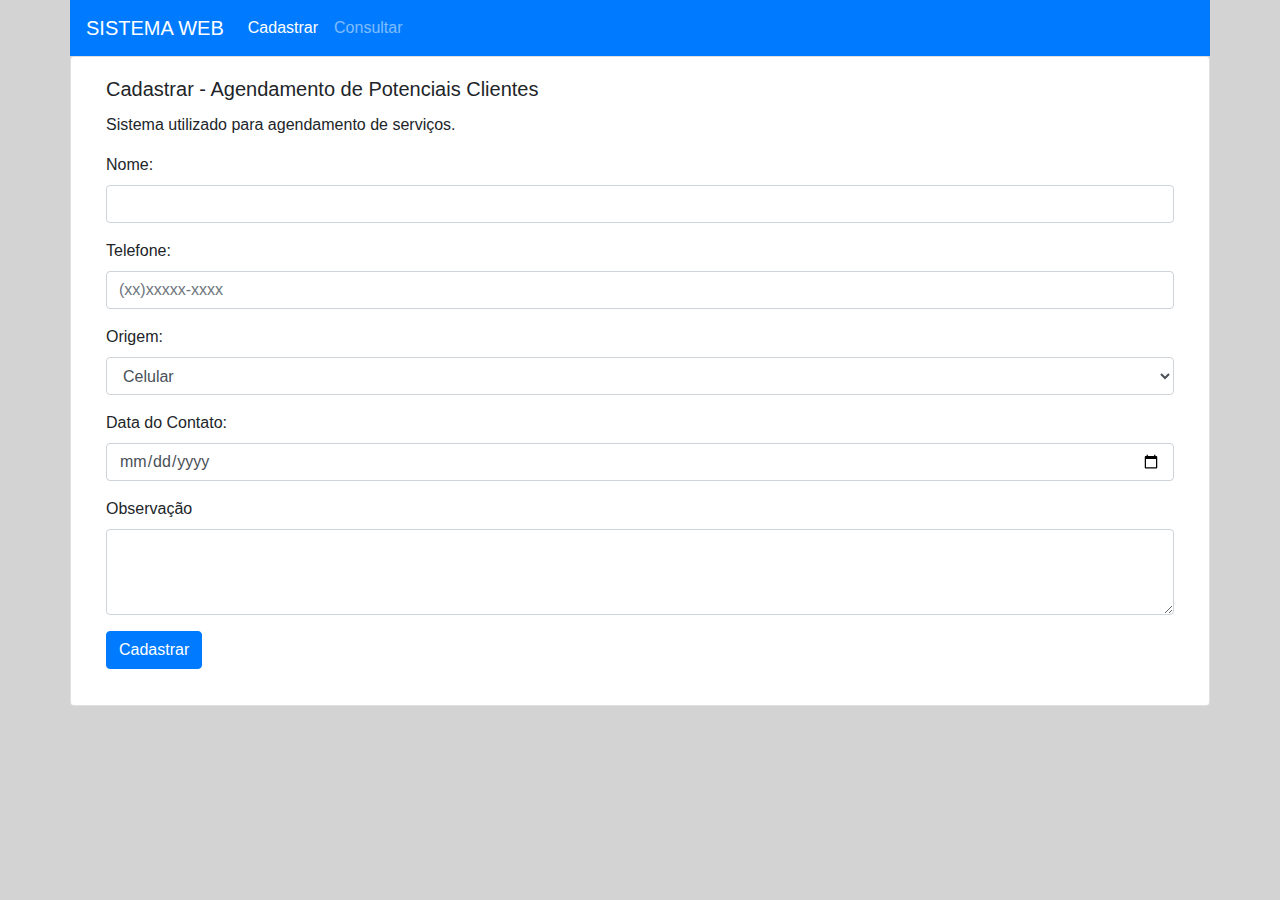
<file: index.html>
<!DOCTYPE html>
<html lang="pt-br">
    <head>
        <meta name="format-detection" content="telephone=no">
        <meta name="msapplication-tap-highlight" content="no">
        <meta name="viewport" content="initial-scale=1, width=device-width, viewport-fit=cover"> 
        <link rel="stylesheet" href="bootstrap/css/bootstrap.css">
        <link rel="stylesheet" href="css/estilo.css">
        <script src="js/jquery.js"></script>
        <script src="bootstrap/js/bootstrap.js"></script>
        <!--script src="js/funcoes.js"></script-->
        <title>Sistema de Agendamento - Clientes</title>
    </head>
    <body>
      <div class="container">
        <div class="row">
          <nav class="navbar navbar-expand-lg navbar-dark bg-primary col-12">
            <a class="navbar-brand" href="#">SISTEMA WEB</a>
            <button class="navbar-toggler" type="button" data-toggle="collapse" data-target="#navbarNavDropdown" aria-controls="navbarNavDropdown" aria-expanded="false" aria-label="Toggle navigation">
              <span class="navbar-toggler-icon"></span>
            </button>
            <div class="collapse navbar-collapse" id="navbarNavDropdown">
              <ul class="navbar-nav">
                <li class="nav-item active">
                  <a class="nav-link" href="index.html">Cadastrar<span class="sr-only">(current)</span></a>
                </li>
                <li class="nav-item">
                  <a class="nav-link" href="consultarClientes.html">Consultar</a>
                </li>
              </ul>
            </div>
          </nav>  
        </div>
        <div class="row">
          <div class="card mb-3 col-12">
            <div class="card-body">
              <h5 class="card-title">Cadastrar - Agendamento de Potenciais Clientes</h5>
              <p class="card-text">Sistema utilizado para agendamento de serviços.</p>
              <p>
                <form method="POST" action="controller/ControllerCadastro.php" id="form" name="form"></form>
                <form>
                  <div class="form-group">
                    <label for="exampleFormControlInput1">Nome:</label>
                    <input type="text" class="form-control" name="Nome" required id="txtNome">
                  </div>
                  <div class="form-group">
                    <label for="exampleFormControlInput1">Telefone:</label>
                    <input type="tel" class="form-control" required id="txtTelefone" placeholder="(xx)xxxxx-xxxx">
                  </div>
                  <div class="form-group">
                    <label for="exampleFormControlSelect1">Origem:</label>
                    <select class="form-control" required id="txtOrigem">
                      <option>Celular</option>
                      <option>Fixo</option>
                      <option>Whatsapp</option>
                      <option>Facebook</option>
                      <option>Instagram</option>
                      <option>Google Meu Negocio</option>
                    </select>
                  </div>
                  <div class="form-group">
                    <label for="exampleFormControlInput1">Data do Contato:</label>
                    <input type="date" class="form-control" required id="txtDataContato">
                  </div>
                  <div class="form-group">
                    <label for="exampleFormControlTextarea1">Observação</label>
                    <textarea class="form-control" id="txtObservacao" rows="3"></textarea>
                  </div>
                  <button type="submit" id="btnInserir" class="btn btn-primary">Cadastrar</button>
                </form>
              </p>
            </div>
          </div>
        </div>
      </div>
    </body>
</html>
</file>
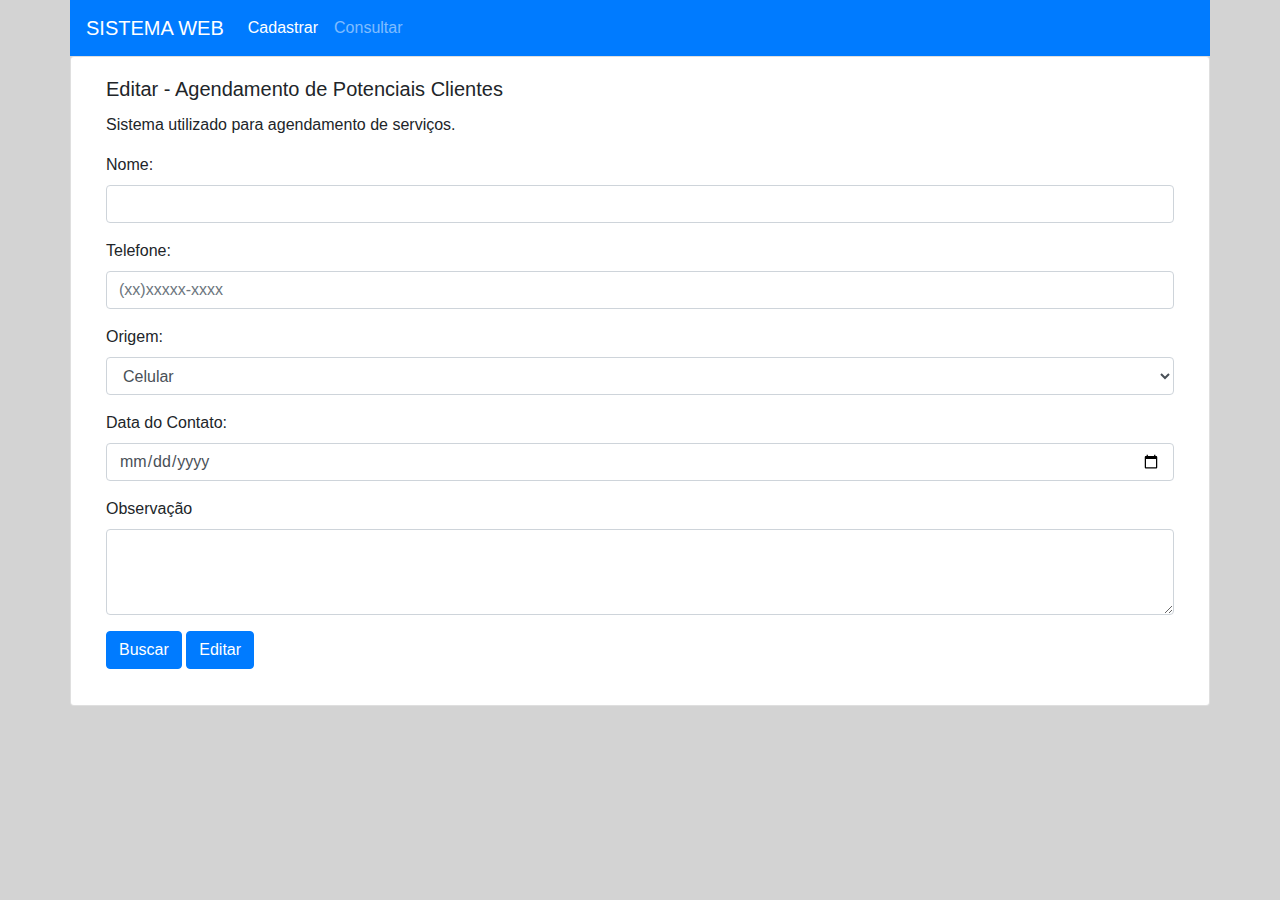
<file: EditarClientes.html>
<!DOCTYPE html>
<html lang="pt-br">
    <head>
        <meta name="format-detection" content="telephone=no">
        <meta name="msapplication-tap-highlight" content="no">
        <meta name="viewport" content="initial-scale=1, width=device-width, viewport-fit=cover"> 
        <link rel="stylesheet" href="bootstrap/css/bootstrap.css">
        <link rel="stylesheet" href="css/estilo.css">
        <script src="js/jquery.js"></script>
        <script src="bootstrap/js/bootstrap.js"></script>
        <!--script src="js/funcoes.js"></script-->
        <title>Sistema de Agendamento - Clientes</title>
    </head>
    <body>
      <div class="container">
        <div class="row">
          <nav class="navbar navbar-expand-lg navbar-dark bg-primary col-12">
            <a class="navbar-brand" href="#">SISTEMA WEB</a>
            <button class="navbar-toggler" type="button" data-toggle="collapse" data-target="#navbarNavDropdown" aria-controls="navbarNavDropdown" aria-expanded="false" aria-label="Toggle navigation">
              <span class="navbar-toggler-icon"></span>
            </button>
            <div class="collapse navbar-collapse" id="navbarNavDropdown">
              <ul class="navbar-nav">
                <li class="nav-item active">
                  <a class="nav-link" href="index.html">Cadastrar<span class="sr-only">(current)</span></a>
                </li>
                <li class="nav-item">
                  <a class="nav-link" href="consultarClientes.html">Consultar</a>
                </li>
              </ul>
            </div>
          </nav>  
        </div>
        <div class="row">
          <div class="card mb-3 col-12">
            <div class="card-body">
              <h5 class="card-title">Editar - Agendamento de Potenciais Clientes</h5>
              <p class="card-text">Sistema utilizado para agendamento de serviços.</p>
              <p>
                <form>
                  <div class="form-group">
                    <label for="exampleFormControlInput1">Nome:</label>
                    <input type="text" class="form-control" name="Nome" required id="txtNome">
                  </div>
                  <div class="form-group">
                    <label for="exampleFormControlInput1">Telefone:</label>
                    <input type="tel" class="form-control" required id="txtTelefone" placeholder="(xx)xxxxx-xxxx">
                  </div>
                  <div class="form-group">
                    <label for="exampleFormControlSelect1">Origem:</label>
                    <select class="form-control" required id="txtOrigem">
                      <option>Celular</option>
                      <option>Fixo</option>
                      <option>Whatsapp</option>
                      <option>Facebook</option>
                      <option>Instagram</option>
                      <option>Google Meu Negocio</option>
                    </select>
                  </div>
                  <div class="form-group">
                    <label for="exampleFormControlInput1">Data do Contato:</label>
                    <input type="date" class="form-control" required id="txtDataContato">
                  </div>
                  <div class="form-group">
                    <label for="exampleFormControlTextarea1">Observação</label>
                    <textarea class="form-control" id="txtObservacao" rows="3"></textarea>
                  </div>
                  <button type="submit" id="btnInserir" class="btn btn-primary">Buscar</button>
                  <button type="submit" id="btnInserir" class="btn btn-primary">Editar</button>
                </form>
              </p>
            </div>
          </div>
        </div>
      </div>
    </body>
</html>
</file>
<file: css/estilo.css>
body{
    background-color:lightgrey;
}
</file>
